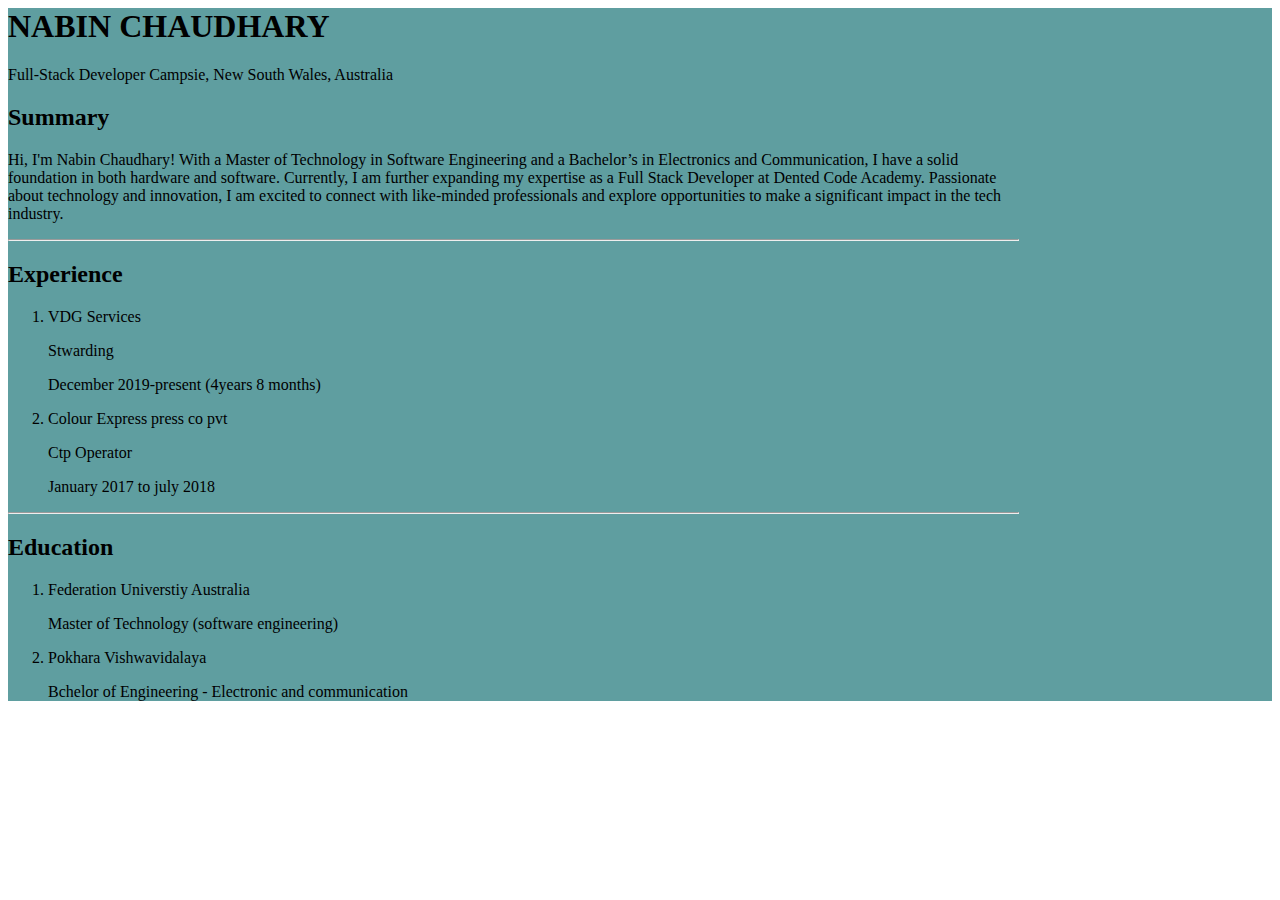
<file: css-test.html>
<html> 
<head> 
    <title> RESUME </title>
</head>
<!-- <link rel="stylesheet" href="style.css"> -->
<body>
    <section style="background: cadetblue;">
        <div style="width: 20%;">
            
        </div>
        <div style="width: 80%">
            <h1> NABIN CHAUDHARY</h1>
            <p> 
                Full-Stack Developer
                Campsie, New South Wales, Australia
            </p>
            <h2> Summary</h2>
            <p> 
                Hi, I'm Nabin Chaudhary! With a Master of Technology in Software
                Engineering and a Bachelor’s in Electronics and Communication, I
                have a solid foundation in both hardware and software. Currently,
                I am further expanding my expertise as a Full Stack Developer
                at Dented Code Academy. Passionate about technology and
                innovation, I am excited to connect with like-minded professionals
                and explore opportunities to make a significant impact in the tech
                industry.
            </p>
            <hr>
            <div>
                <h2>Experience</h2>
                <ol>
                    <li> 
                        VDG Services 
                        <p>Stwarding</p> 
                        <p>December 2019-present (4years 8 months)</p>
                    </li>
                    <li> 
                        Colour Express press co pvt
                        <p> Ctp Operator</p>
                        <p> January 2017 to july 2018</p>
                    </li>
                </ol>
            </div>
            <hr>
            <div> 
                <h2> Education</h2>
                <ol>
                    <li> 
                        Federation Universtiy Australia
                        <p>Master of Technology (software engineering)</p>
                    </li>
                    <li> 
                        Pokhara Vishwavidalaya
                        <p> Bchelor of Engineering - Electronic and communication</p>
                    </li>
                </ol>
            </div>
        </div>
    </div>
    
</body>
</html>
</file>
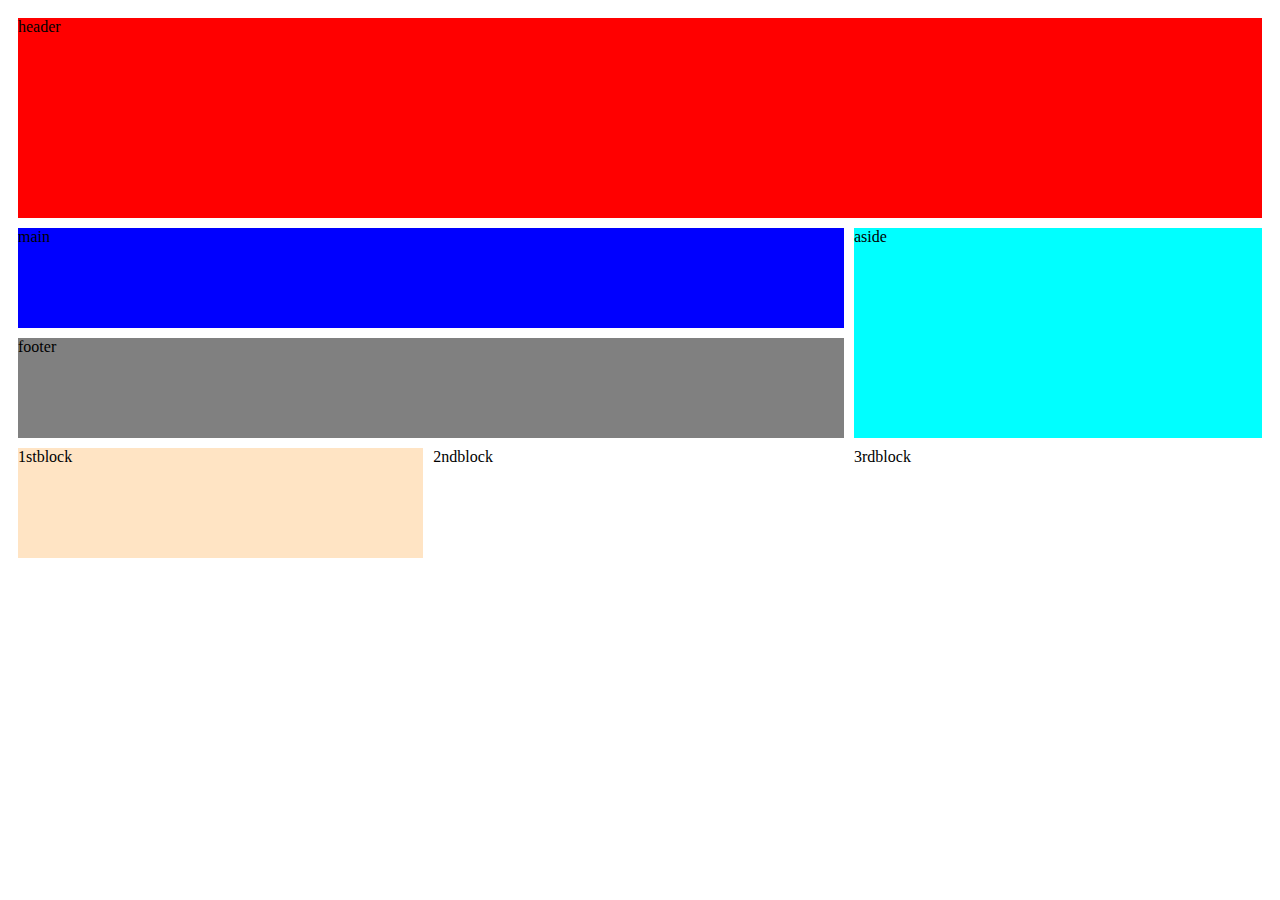
<file: grid.html>
<!DOCTYPE html>
<html lang="en">
<head>
    <meta charset="UTF-8">
    <meta http-equiv="X-UA-Compatible" content="IE=edge">
    <meta name="viewport" content="width=device-width, initial-scale=1.0">
    <title>Document</title>
    <style>
        .grid-container{
            display: grid;
            grid-template-columns: repeat(3,auto);
            grid-template-rows: 200px 100px 100px 100px;
            gap: 10px;
            padding: 10px;
        }
        .header{
            grid-column: 1/4;
            grid-row: 1/2;
            background-color: red;
        }
        .main{
            grid-column: 1/3;
            grid-row: 2/3;
            background-color: blue;
        }
        .aside{
            grid-column: 3/4;
            grid-row:2/4;
            background-color: aqua;
        }
        .footer{
            grid-column: 1/3;
            grid-row: 3/4;
            background-color: grey;
        }
        .block1{
          grid-column: 1/2; 
          grid-row: 4/6;
          background-color: bisque;
        }
    </style>
</head>
<body>
    <div class="grid-container">
    <div class="header">header</div>
    <div class="main">main</div>
    <div class="aside">aside</div>
    <div class="footer">footer</div>
    <div class="block1">1stblock</div>
    <div class="block2">2ndblock</div>
    <div class="block3">3rdblock</div>
    </div>
</body>
</html>
</file>
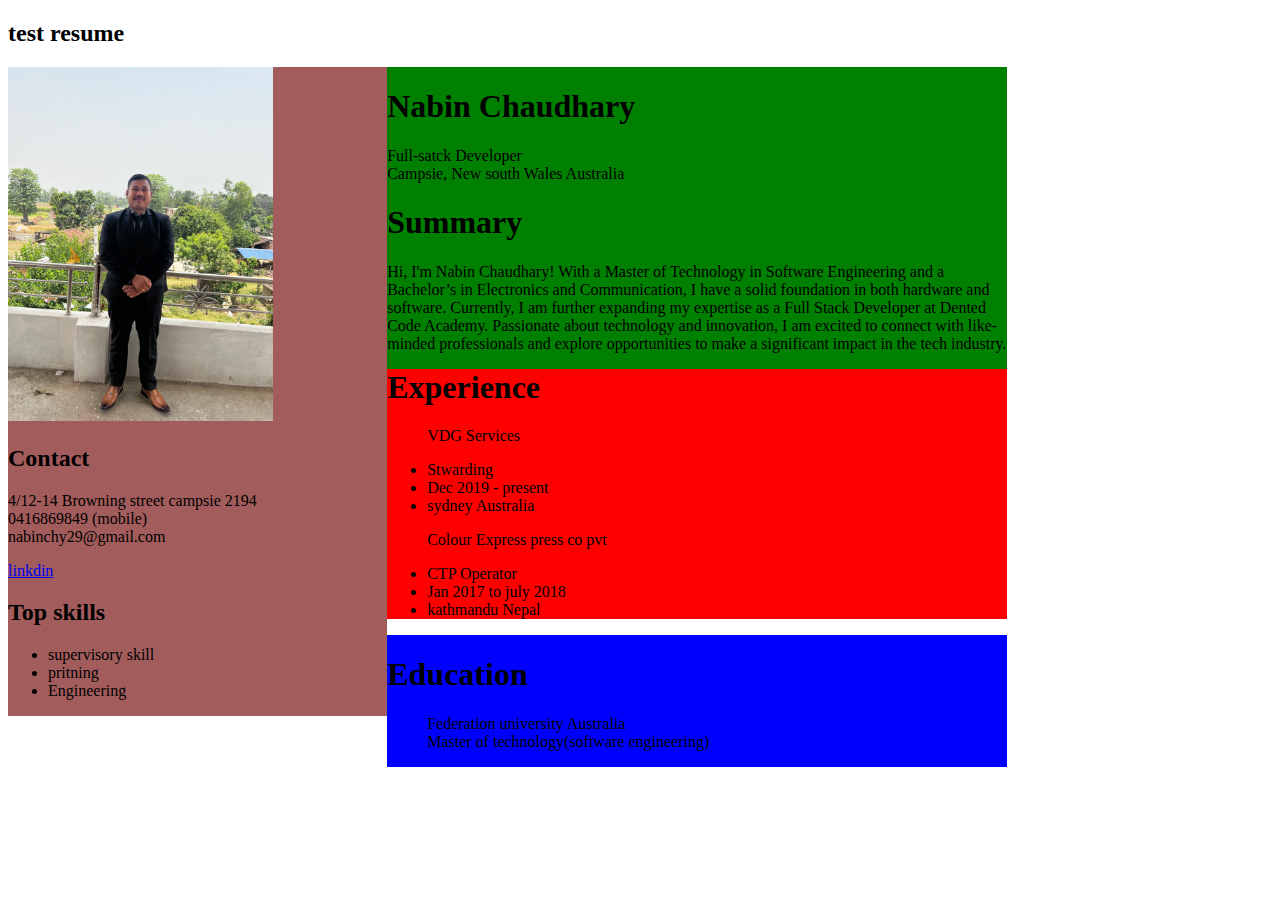
<file: index1.html>
<!DOCTYPE html>
<html>
<head>
<meta name="viewport" content="width=device-width, initial-scale=1">
<style>
* {
  box-sizing: border-box;
}

/* Create two unequal columns that floats next to each other */
.column {
  float: left;
  
}

.left {
  width: 30%;
}

.right {
  width: 70%;
}

/* Clear floats after the columns */
.row:after {
  content: "";
  display: table;
  clear: both;
}
</style>
</head>
<body>

<h2>test resume</h2>

<div class="row">
  <div class="column left" style="background-color:#a35c5c;font-family: cursive;">
    <img src="/assets/linkdin.jpeg" width="70%%">
    <h2>Contact</h2>
    <p>4/12-14 Browning street campsie 2194<br>0416869849 (mobile)<br>nabinchy29@gmail.com</p>
    <a href="https://www.linkedin.com/in/nabin-chaudhary-223a34183/">linkdin</a>
    <h2> Top skills</h2>
    <ul>
        <li>supervisory skill</li>
        <li> pritning</li>
        <li>Engineering</li>
    </ul>
    
</div>
<div class="column right" style="background-image:">
    <div class="column right" style="background-color:green;font-family: fantasy;">
        <h1>Nabin Chaudhary</h1>
        <p>Full-satck Developer <br> Campsie, New south Wales Australia</p>
        <h1> Summary</h1>
        <p> Hi, I'm Nabin Chaudhary! With a Master of Technology in Software
            Engineering and a Bachelor’s in Electronics and Communication, I
            have a solid foundation in both hardware and software. Currently,
            I am further expanding my expertise as a Full Stack Developer
            at Dented Code Academy. Passionate about technology and
            innovation, I am excited to connect with like-minded professionals
            and explore opportunities to make a significant impact in the tech
            industry.</p>
            </div>
            <div class ="Column right" Style="background-color:red">
                <h1>Experience</h1>
                <ul>
                    <p>VDG Services</p>
                    <li>Stwarding</li>
                    <li>Dec 2019 - present</li>
                    <li>sydney Australia</li>
                </ul>
                <ul>
                    <p>Colour Express press co pvt</p>
                    <li> CTP Operator</li>
                    <li>Jan 2017 to july 2018</li>
                    <li> kathmandu Nepal</li>
                </ul>
                </div>
                <div class="column right"style="background-color:blue"> 
                    <h1> Education</h1>
                    <ul>
                        <p> Federation university Australia <br> Master of technology(software engineering)</p>
    
                    </ul>
                </div>
</div>
  
</div>

</body>
</html>
</file>
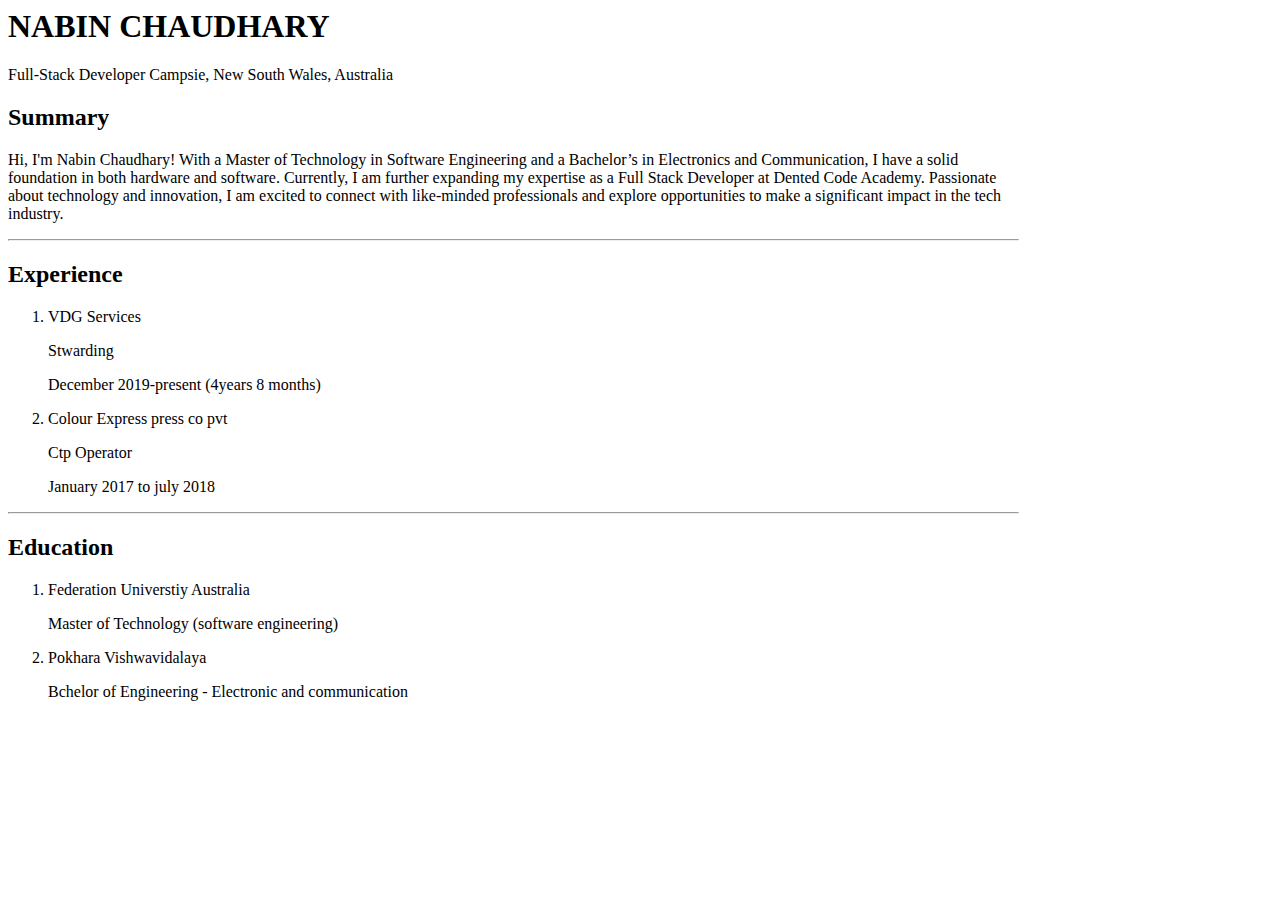
<file: My-first-html-project.html>
<html> 
<head> 
    <title> RESUME </title>
</head>
<body>
    <section>
        <div style="width: 20%;">
            
        </div>
        <div style="width: 80%">
            <h1> NABIN CHAUDHARY</h1>
            <p> 
                Full-Stack Developer
                Campsie, New South Wales, Australia
            </p>
            <h2> Summary</h2>
            <p> 
                Hi, I'm Nabin Chaudhary! With a Master of Technology in Software
                Engineering and a Bachelor’s in Electronics and Communication, I
                have a solid foundation in both hardware and software. Currently,
                I am further expanding my expertise as a Full Stack Developer
                at Dented Code Academy. Passionate about technology and
                innovation, I am excited to connect with like-minded professionals
                and explore opportunities to make a significant impact in the tech
                industry.
            </p>
            <hr>
            <div>
                <h2>Experience</h2>
                <ol>
                    <li> 
                        VDG Services 
                        <p>Stwarding</p> 
                        <p>December 2019-present (4years 8 months)</p>
                    </li>
                    <li> 
                        Colour Express press co pvt
                        <p> Ctp Operator</p>
                        <p> January 2017 to july 2018</p>
                    </li>
                </ol>
            </div>
            <hr>
            <div> 
                <h2> Education</h2>
                <ol>
                    <li> 
                        Federation Universtiy Australia
                        <p>Master of Technology (software engineering)</p>
                    </li>
                    <li> 
                        Pokhara Vishwavidalaya
                        <p> Bchelor of Engineering - Electronic and communication</p>
                    </li>
                </ol>
            </div>
        </div>
    </div>
    
</body>
</html>
</file>
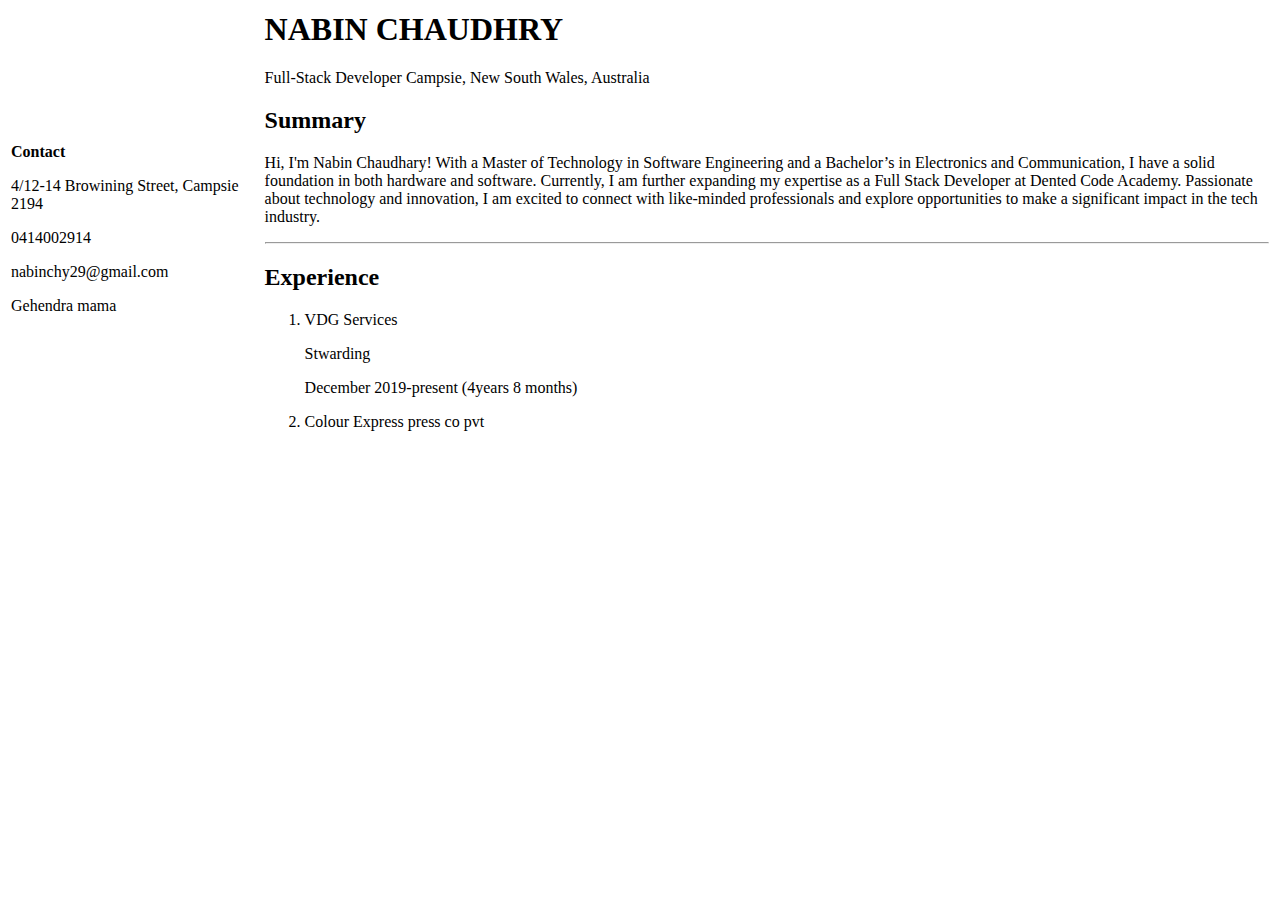
<file: test.html>
<html> 
<head> 
    <title> RESUME </title>
</head>
<body>
    <table width="100%">
        <tbody>
            <tr>
                <td width="20%">
                    <strong>Contact</strong>
                    <p>4/12-14 Browining Street, Campsie 2194</p>
                    <p>0414002914</p>
                    <p>nabinchy29@gmail.com</p>
                    <p>Gehendra mama</p>
                </td>
                <td width="80%">
                    
                    <h1> NABIN CHAUDHRY</h1>
                    <p> 
                        Full-Stack Developer
                        Campsie, New South Wales, Australia
                    </p>
                    <h2> Summary</h2>
                    <p> 
                        Hi, I'm Nabin Chaudhary! With a Master of Technology in Software
                        Engineering and a Bachelor’s in Electronics and Communication, I
                        have a solid foundation in both hardware and software. Currently,
                        I am further expanding my expertise as a Full Stack Developer
                        at Dented Code Academy. Passionate about technology and
                        innovation, I am excited to connect with like-minded professionals
                        and explore opportunities to make a significant impact in the tech
                        industry.
                    </p>
                    <hr>
                    <div>
                        <h2>Experience</h2>
                        <ol>
                            <li> VDG Services 
                                <p>Stwarding</p> 
                                <p>December 2019-present (4years 8 months)</p>
                            </li>
                            <li> Colour Express press co pvt
                                
                            </li>
                        </ol>
                    </div>
                    
                </td>
            </tr>
        </tbody>
    </table>
    
</body>
</html>
</file>
<file: style.css>
.extrenal-class{
    background-color: green;
    min-height: 100px;
    
    font-size: 20px;
    color: rgb(165, 165, 240);
}
</file>
